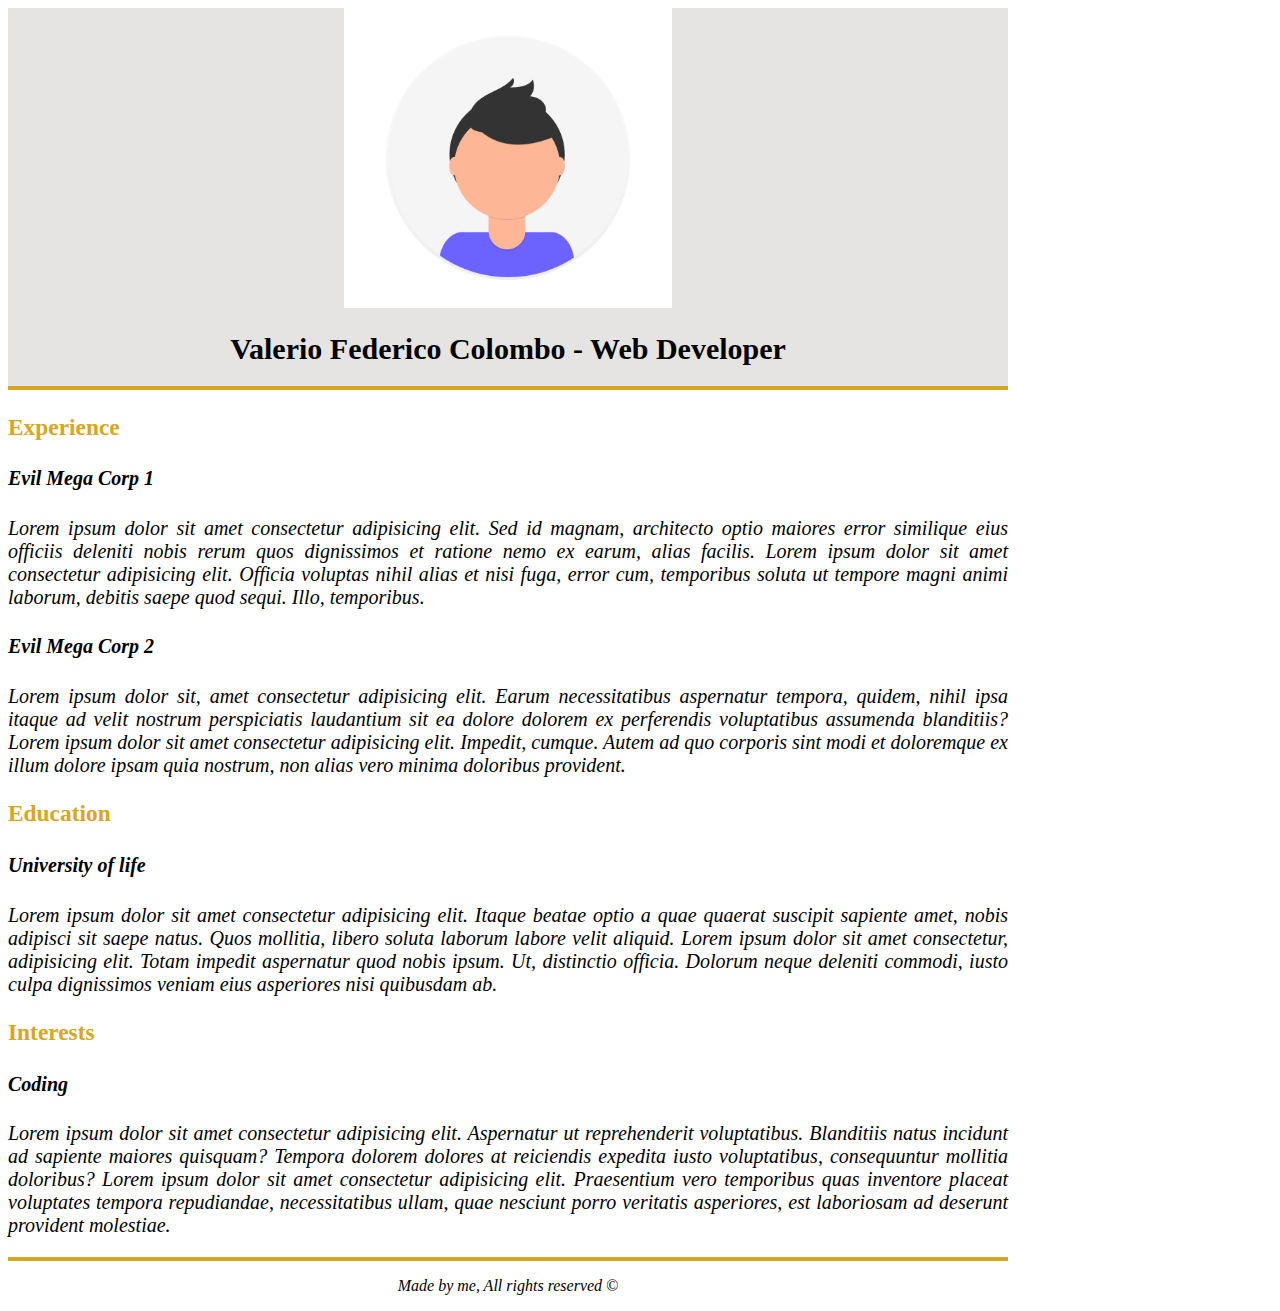
<file: index.html>
<!DOCTYPE html>
<html lang="en">
<head>
    <meta charset="UTF-8">
    <meta http-equiv="X-UA-Compatible" content="IE=edge">
    <meta name="viewport" content="width=device-width, initial-scale=1.0">
    <title>Curriculum Vitae</title>
    <link rel="stylesheet" href="style.css">
</head>
<body>
    <div class="center">
        <img src="Assets/img/profile.png" alt="Immagine di profilo">
        <h1>Valerio Federico Colombo - Web Developer</h1>
        <hr>
    </div>

    <div class="tal">
        <h3>Experience</h3>
        <h4>Evil Mega Corp 1</h4>
        <p>Lorem ipsum dolor sit amet consectetur adipisicing elit. Sed id magnam, architecto optio maiores error similique eius officiis deleniti nobis rerum quos dignissimos et ratione nemo ex earum, alias facilis. Lorem ipsum dolor sit amet consectetur adipisicing elit. Officia voluptas nihil alias et nisi fuga, error cum, temporibus soluta ut tempore magni animi laborum, debitis saepe quod sequi. Illo, temporibus.</p>
        <h4>Evil Mega Corp 2</h4>
        <p>Lorem ipsum dolor sit, amet consectetur adipisicing elit. Earum necessitatibus aspernatur tempora, quidem, nihil ipsa itaque ad velit nostrum perspiciatis laudantium sit ea dolore dolorem ex perferendis voluptatibus assumenda blanditiis? Lorem ipsum dolor sit amet consectetur adipisicing elit. Impedit, cumque. Autem ad quo corporis sint modi et doloremque ex illum dolore ipsam quia nostrum, non alias vero minima doloribus provident.</p>
        <h3>Education</h3>
        <h4>University of life</h4>
        <p>Lorem ipsum dolor sit amet consectetur adipisicing elit. Itaque beatae optio a quae quaerat suscipit sapiente amet, nobis adipisci sit saepe natus. Quos mollitia, libero soluta laborum labore velit aliquid. Lorem ipsum dolor sit amet consectetur, adipisicing elit. Totam impedit aspernatur quod nobis ipsum. Ut, distinctio officia. Dolorum neque deleniti commodi, iusto culpa dignissimos veniam eius asperiores nisi quibusdam ab.</p>
        <h3>Interests</h3>
        <h4>Coding</h4>
        <p>Lorem ipsum dolor sit amet consectetur adipisicing elit. Aspernatur ut reprehenderit voluptatibus. Blanditiis natus incidunt ad sapiente maiores quisquam? Tempora dolorem dolores at reiciendis expedita iusto voluptatibus, consequuntur mollitia doloribus? Lorem ipsum dolor sit amet consectetur adipisicing elit. Praesentium vero temporibus quas inventore placeat voluptates tempora repudiandae, necessitatibus ullam, quae nesciunt porro veritatis asperiores, est laboriosam ad deserunt provident molestiae.</p>
        <hr>
    </div>
    <div>
        <p class="pcenter">Made by me, All rights reserved &#169</p>
    </div>
</body>
</html>
</file>
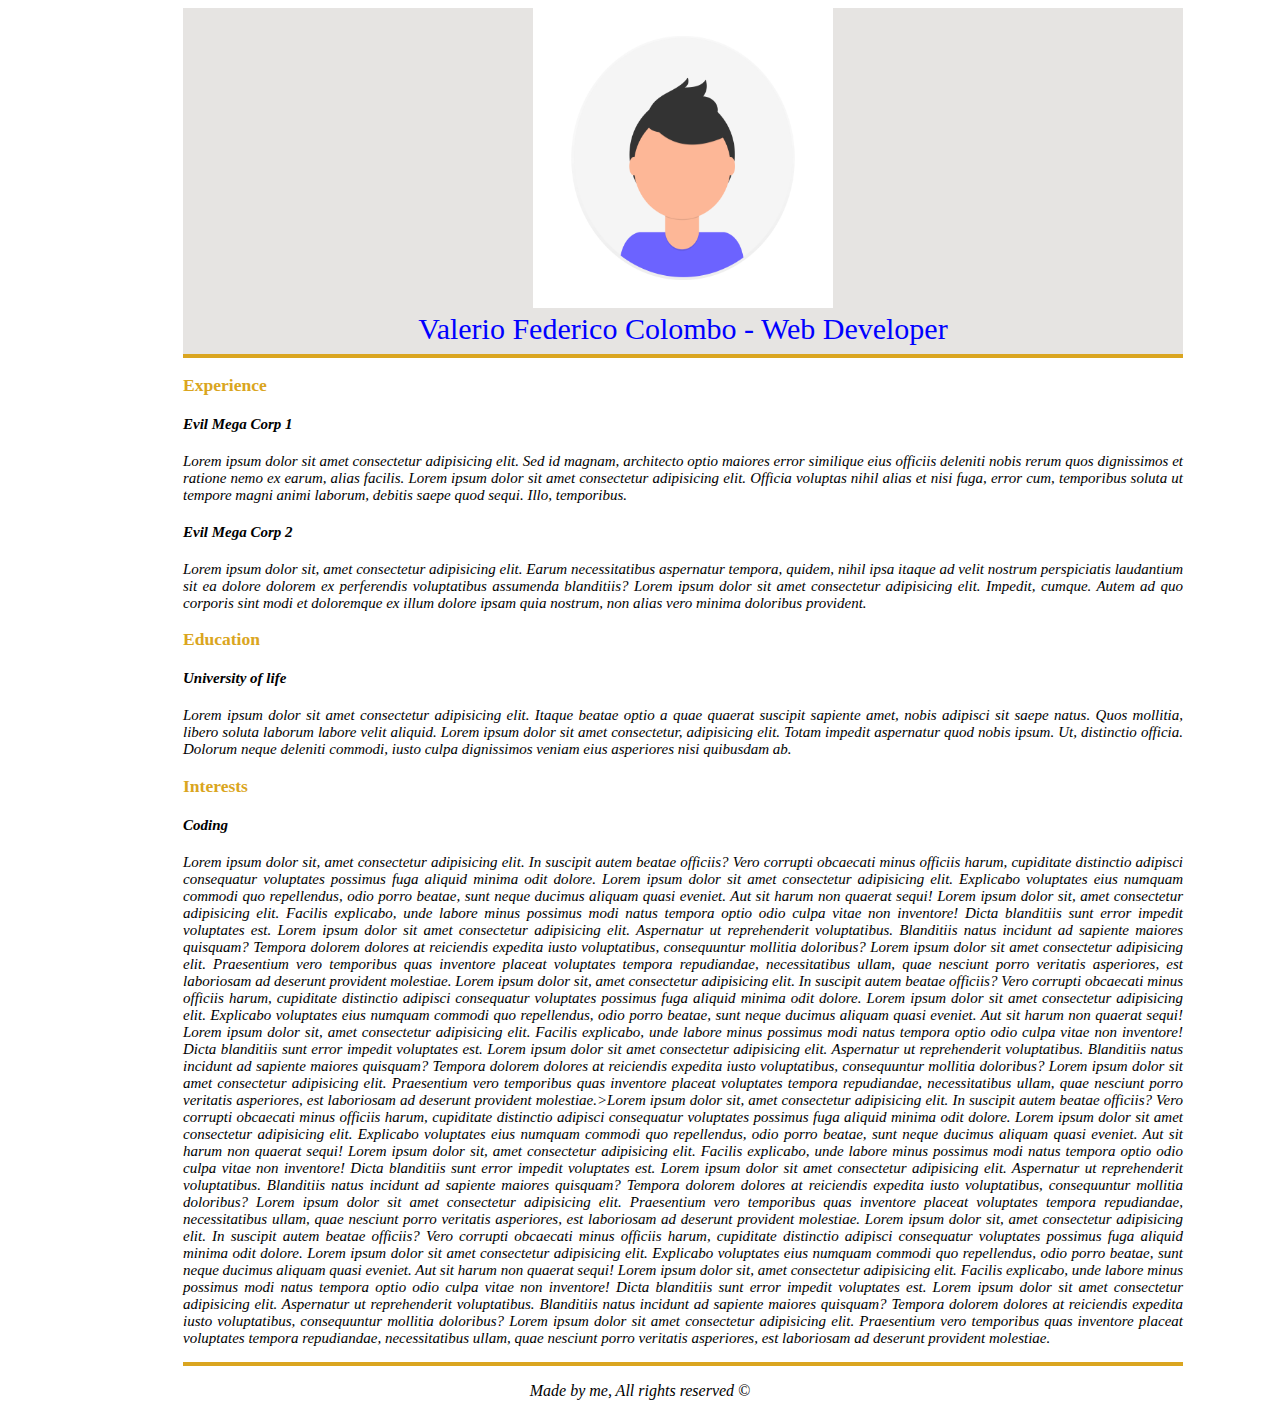
<file: Bonus/index.html>
<!DOCTYPE html>
<html lang="en">
<head>
    <meta charset="UTF-8">
    <meta http-equiv="X-UA-Compatible" content="IE=edge">
    <meta name="viewport" content="width=device-width, initial-scale=1.0">
    <title>Curriculum Vitae</title>
    <link rel="stylesheet" href="style.css">
</head>
<body>
    
    
            <div class="center">
                <img src="img/profile.png" alt="Immagine di profilo" usemap="#cvon">
                <br>
                <map name="cvon">
                    <area shape="circle" coords="150,140,110" alt="Immagine di profilo" href="https://www.linkedin.com/in/valerio-federico-colombo-a86b87222/">
                <a href="table.html">Valerio Federico Colombo - Web Developer</a>
                <hr>
            </div>

            <div class="tal">
                <h3>Experience</h3>
                <h4>Evil Mega Corp 1</h4>
                <p>Lorem ipsum dolor sit amet consectetur adipisicing elit. Sed id magnam, architecto optio maiores error similique eius officiis deleniti nobis rerum quos dignissimos et ratione nemo ex earum, alias facilis. Lorem ipsum dolor sit amet consectetur adipisicing elit. Officia voluptas nihil alias et nisi fuga, error cum, temporibus soluta ut tempore magni animi laborum, debitis saepe quod sequi. Illo, temporibus.</p>
                <h4>Evil Mega Corp 2</h4>
                <p>Lorem ipsum dolor sit, amet consectetur adipisicing elit. Earum necessitatibus aspernatur tempora, quidem, nihil ipsa itaque ad velit nostrum perspiciatis laudantium sit ea dolore dolorem ex perferendis voluptatibus assumenda blanditiis? Lorem ipsum dolor sit amet consectetur adipisicing elit. Impedit, cumque. Autem ad quo corporis sint modi et doloremque ex illum dolore ipsam quia nostrum, non alias vero minima doloribus provident.</p>
                <h3>Education</h3>
                <h4>University of life</h4>
                <p>Lorem ipsum dolor sit amet consectetur adipisicing elit. Itaque beatae optio a quae quaerat suscipit sapiente amet, nobis adipisci sit saepe natus. Quos mollitia, libero soluta laborum labore velit aliquid. Lorem ipsum dolor sit amet consectetur, adipisicing elit. Totam impedit aspernatur quod nobis ipsum. Ut, distinctio officia. Dolorum neque deleniti commodi, iusto culpa dignissimos veniam eius asperiores nisi quibusdam ab.</p>
                <h3>Interests</h3>
                <h4>Coding</h4>
                <p>Lorem ipsum dolor sit, amet consectetur adipisicing elit. In suscipit autem beatae officiis? Vero corrupti obcaecati minus officiis harum, cupiditate distinctio adipisci consequatur voluptates possimus fuga aliquid minima odit dolore. Lorem ipsum dolor sit amet consectetur adipisicing elit. Explicabo voluptates eius numquam commodi quo repellendus, odio porro beatae, sunt neque ducimus aliquam quasi eveniet. Aut sit harum non quaerat sequi! Lorem ipsum dolor sit, amet consectetur adipisicing elit. Facilis explicabo, unde labore minus possimus modi natus tempora optio odio culpa vitae non inventore! Dicta blanditiis sunt error impedit voluptates est.  Lorem ipsum dolor sit amet consectetur adipisicing elit. Aspernatur ut reprehenderit voluptatibus. Blanditiis natus incidunt ad sapiente maiores quisquam? Tempora dolorem dolores at reiciendis expedita iusto voluptatibus, consequuntur mollitia doloribus? Lorem ipsum dolor sit amet consectetur adipisicing elit. Praesentium vero temporibus quas inventore placeat voluptates tempora repudiandae, necessitatibus ullam, quae nesciunt porro veritatis asperiores, est laboriosam ad deserunt provident molestiae. Lorem ipsum dolor sit, amet consectetur adipisicing elit. In suscipit autem beatae officiis? Vero corrupti obcaecati minus officiis harum, cupiditate distinctio adipisci consequatur voluptates possimus fuga aliquid minima odit dolore. Lorem ipsum dolor sit amet consectetur adipisicing elit. Explicabo voluptates eius numquam commodi quo repellendus, odio porro beatae, sunt neque ducimus aliquam quasi eveniet. Aut sit harum non quaerat sequi! Lorem ipsum dolor sit, amet consectetur adipisicing elit. Facilis explicabo, unde labore minus possimus modi natus tempora optio odio culpa vitae non inventore! Dicta blanditiis sunt error impedit voluptates est.  Lorem ipsum dolor sit amet consectetur adipisicing elit. Aspernatur ut reprehenderit voluptatibus. Blanditiis natus incidunt ad sapiente maiores quisquam? Tempora dolorem dolores at reiciendis expedita iusto voluptatibus, consequuntur mollitia doloribus? Lorem ipsum dolor sit amet consectetur adipisicing elit. Praesentium vero temporibus quas inventore placeat voluptates tempora repudiandae, necessitatibus ullam, quae nesciunt porro veritatis asperiores, est laboriosam ad deserunt provident molestiae.>Lorem ipsum dolor sit, amet consectetur adipisicing elit. In suscipit autem beatae officiis? Vero corrupti obcaecati minus officiis harum, cupiditate distinctio adipisci consequatur voluptates possimus fuga aliquid minima odit dolore. Lorem ipsum dolor sit amet consectetur adipisicing elit. Explicabo voluptates eius numquam commodi quo repellendus, odio porro beatae, sunt neque ducimus aliquam quasi eveniet. Aut sit harum non quaerat sequi! Lorem ipsum dolor sit, amet consectetur adipisicing elit. Facilis explicabo, unde labore minus possimus modi natus tempora optio odio culpa vitae non inventore! Dicta blanditiis sunt error impedit voluptates est.  Lorem ipsum dolor sit amet consectetur adipisicing elit. Aspernatur ut reprehenderit voluptatibus. Blanditiis natus incidunt ad sapiente maiores quisquam? Tempora dolorem dolores at reiciendis expedita iusto voluptatibus, consequuntur mollitia doloribus? Lorem ipsum dolor sit amet consectetur adipisicing elit. Praesentium vero temporibus quas inventore placeat voluptates tempora repudiandae, necessitatibus ullam, quae nesciunt porro veritatis asperiores, est laboriosam ad deserunt provident molestiae. Lorem ipsum dolor sit, amet consectetur adipisicing elit. In suscipit autem beatae officiis? Vero corrupti obcaecati minus officiis harum, cupiditate distinctio adipisci consequatur voluptates possimus fuga aliquid minima odit dolore. Lorem ipsum dolor sit amet consectetur adipisicing elit. Explicabo voluptates eius numquam commodi quo repellendus, odio porro beatae, sunt neque ducimus aliquam quasi eveniet. Aut sit harum non quaerat sequi! Lorem ipsum dolor sit, amet consectetur adipisicing elit. Facilis explicabo, unde labore minus possimus modi natus tempora optio odio culpa vitae non inventore! Dicta blanditiis sunt error impedit voluptates est.  Lorem ipsum dolor sit amet consectetur adipisicing elit. Aspernatur ut reprehenderit voluptatibus. Blanditiis natus incidunt ad sapiente maiores quisquam? Tempora dolorem dolores at reiciendis expedita iusto voluptatibus, consequuntur mollitia doloribus? Lorem ipsum dolor sit amet consectetur adipisicing elit. Praesentium vero temporibus quas inventore placeat voluptates tempora repudiandae, necessitatibus ullam, quae nesciunt porro veritatis asperiores, est laboriosam ad deserunt provident molestiae.
                </p>
                <hr>
            </div>
            <div class="dcenter">
                <p>Made by me, All rights reserved &#169 </p>
            </div>
        
</body>
</html>
</file>
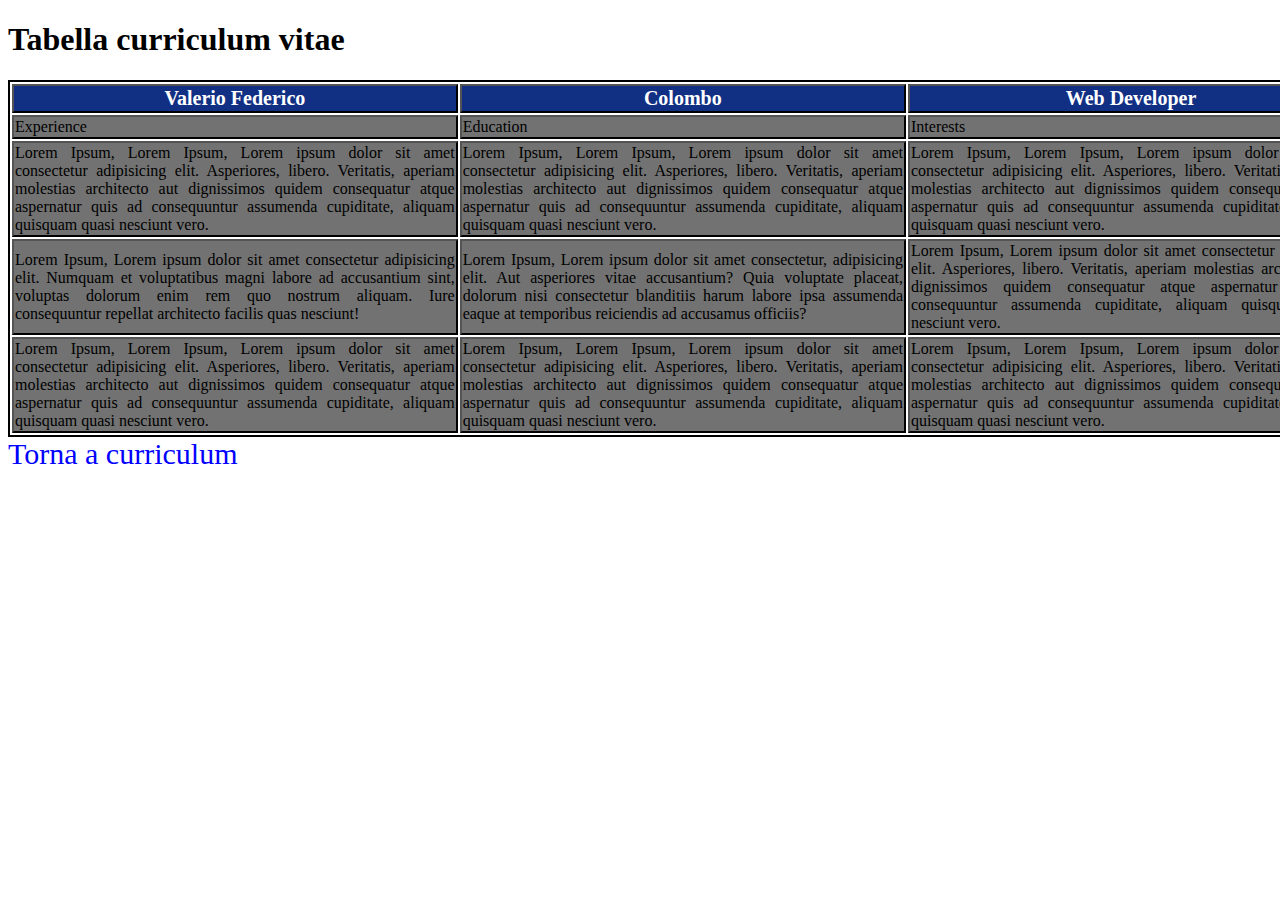
<file: Bonus/table.html>
<!DOCTYPE html>
<html lang="en">
<head>
    <meta charset="UTF-8">
    <meta http-equiv="X-UA-Compatible" content="IE=edge">
    <meta name="viewport" content="width=device-width, initial-scale=1.0">
    <title>Table-curriculum-vitae</title>
    <link rel="stylesheet" href="style.css">
</head>
<body>
    <h1>Tabella curriculum vitae</h1>

    <table>
        <thead>
            <tr>
                <th>Valerio Federico</th>
                <th>Colombo</th>
                <th>Web Developer</th>
            </tr>
        </thead>
            <tr>
                <td>Experience</td>
                <td>Education</td>
                <td>Interests</td>
            </tr>
            <tr>
                <td>Lorem Ipsum, Lorem Ipsum, Lorem ipsum dolor sit amet consectetur adipisicing elit. Asperiores, libero. Veritatis, aperiam molestias architecto aut dignissimos quidem consequatur atque aspernatur quis ad consequuntur assumenda cupiditate, aliquam quisquam quasi nesciunt vero.</td>
                <td>Lorem Ipsum, Lorem Ipsum, Lorem ipsum dolor sit amet consectetur adipisicing elit. Asperiores, libero. Veritatis, aperiam molestias architecto aut dignissimos quidem consequatur atque aspernatur quis ad consequuntur assumenda cupiditate, aliquam quisquam quasi nesciunt vero.</td>
                <td>Lorem Ipsum, Lorem Ipsum, Lorem ipsum dolor sit amet consectetur adipisicing elit. Asperiores, libero. Veritatis, aperiam molestias architecto aut dignissimos quidem consequatur atque aspernatur quis ad consequuntur assumenda cupiditate, aliquam quisquam quasi nesciunt vero.</td>
            </tr>
            <tr>
                <td>Lorem Ipsum, Lorem ipsum dolor sit amet consectetur adipisicing elit. Numquam et voluptatibus magni labore ad accusantium sint, voluptas dolorum enim rem quo nostrum aliquam. Iure consequuntur repellat architecto facilis quas nesciunt!</td>
                <td>Lorem Ipsum, Lorem ipsum dolor sit amet consectetur, adipisicing elit. Aut asperiores vitae accusantium? Quia voluptate placeat, dolorum nisi consectetur blanditiis harum labore ipsa assumenda eaque at temporibus reiciendis ad accusamus officiis?</td>
                <td>Lorem Ipsum, Lorem ipsum dolor sit amet consectetur adipisicing elit. Asperiores, libero. Veritatis, aperiam molestias architecto aut dignissimos quidem consequatur atque aspernatur quis ad consequuntur assumenda cupiditate, aliquam quisquam quasi nesciunt vero.</td>
            </tr>
            <tr>
                <td>Lorem Ipsum, Lorem Ipsum, Lorem ipsum dolor sit amet consectetur adipisicing elit. Asperiores, libero. Veritatis, aperiam molestias architecto aut dignissimos quidem consequatur atque aspernatur quis ad consequuntur assumenda cupiditate, aliquam quisquam quasi nesciunt vero.</td>
                <td>Lorem Ipsum, Lorem Ipsum, Lorem ipsum dolor sit amet consectetur adipisicing elit. Asperiores, libero. Veritatis, aperiam molestias architecto aut dignissimos quidem consequatur atque aspernatur quis ad consequuntur assumenda cupiditate, aliquam quisquam quasi nesciunt vero.</td>
                <td>Lorem Ipsum, Lorem Ipsum, Lorem ipsum dolor sit amet consectetur adipisicing elit. Asperiores, libero. Veritatis, aperiam molestias architecto aut dignissimos quidem consequatur atque aspernatur quis ad consequuntur assumenda cupiditate, aliquam quisquam quasi nesciunt vero.</td>
            </tr>
    </table>

    <a href="index.html">Torna a curriculum</a>
</body>
</html>
</file>
<file: style.css>
.center {
    background-color: rgba(220, 217, 215, 0.723);
    text-align: center;
    width:1000px;
    font-size: 15px;
}

.tal {
background-color: rgba(255, 255, 255, 0.723);
text-align: justify;
width: 1000px;
font-size: 20px;
font-family: Georgia, 'Times New Roman', Times, serif;
}

img {
    width: 3oopx;
    height:300px;
}

hr {
    border: 2px solid goldenrod;
}

h3 {
    color:goldenrod
}

h4 {
    font-style: italic;
}

p {
    font-style: oblique;
}

div {
    width: 1000px;
    text-align: center;
}
</file>
<file: Bonus/style.css>
.center {
        position:relative;
        left:175px;
        background-color: rgba(220, 217, 215, 0.723);
        text-align: center;
        width:1000px;
        font-size: 15px;
        }

a       {
        font-size: 30px;
        color:blue;
        text-decoration: none;
        }

a:hover {
        color:brown;
        }


.tal    {
        position: relative;
        left:175px;
        background-color: rgba(255, 255, 255, 0.723);
        text-align: justify;
        width:1000px;
        font-size: 15px;
        }


img     {
        width:300px;
        height:300px;
        }


hr      {
        border: 2px solid goldenrod;
        }


h3      {
        color:goldenrod
        }


h4      {
        font-style: italic;
        }


p       {
        font-style: oblique;
        }




.dcenter {
        position:relative;
        text-align: center;
        }


table   {
        border:2px solid rgb(0, 0, 0);
        width: 1350px;
        }


th      {
        border:2px;
        border-style: outset;
        border-color: rgb(0, 0, 0);
        background-color: rgb(17, 47, 131);
        color:rgb(255, 255, 255);
        font-size: 20px;
        }


td      {
        border:2px;
        border-style: outset;
        border-color: rgb(0, 0, 0);
        background-color: rgb(114, 114, 114);
        color:rgb(0, 0, 0);
        text-align: justify;
        }
</file>
